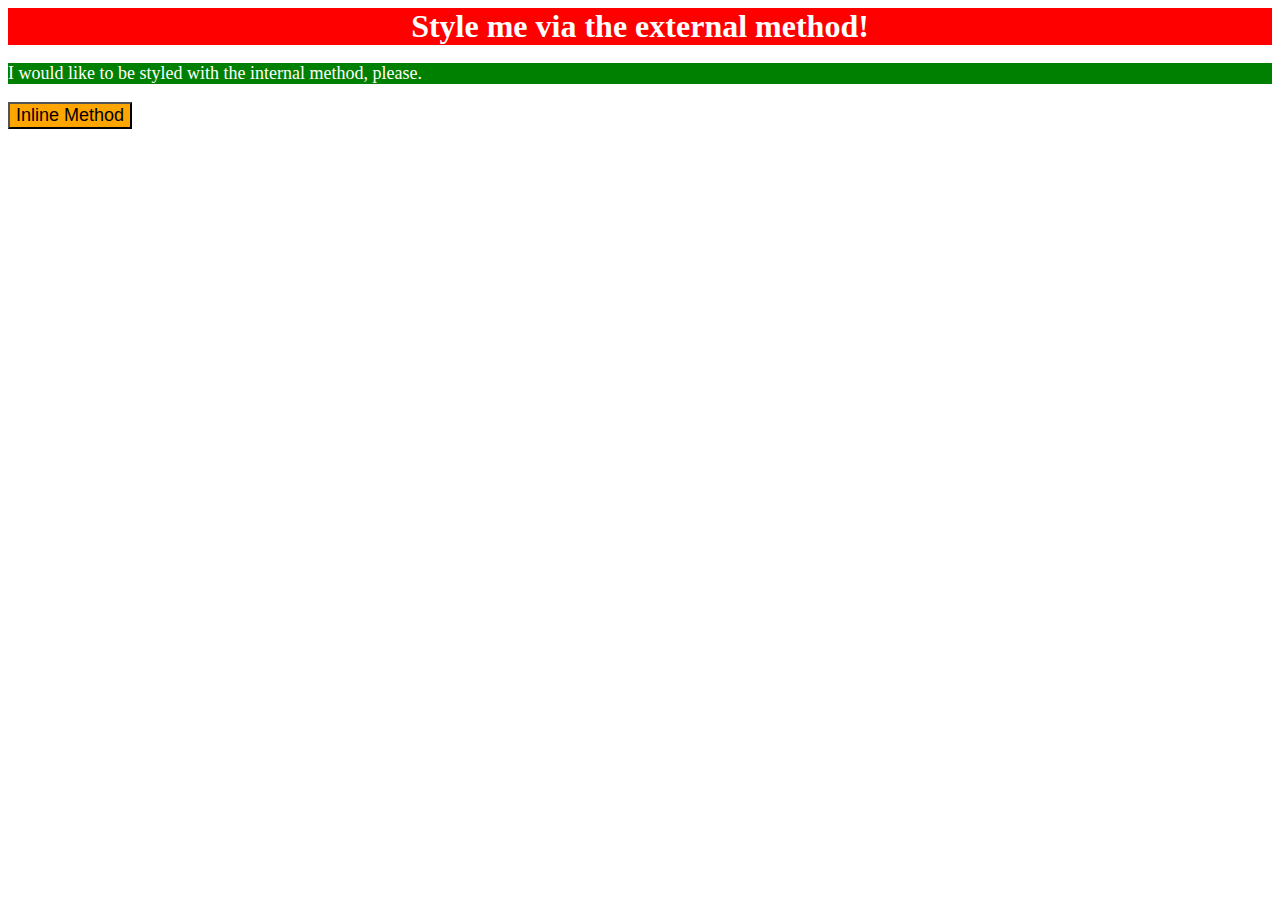
<file: foundations/intro-to-css/01-css-methods/index.html>
<!DOCTYPE html>
<html lang="en">
  <head>
    <meta charset="UTF-8">
    <meta http-equiv="X-UA-Compatible" content="IE=edge">
    <meta name="viewport" content="width=device-width, initial-scale=1.0">
    <link rel = "stylesheet", href = "styles.css">

    <style>
        p {
            background-color: green;
            color: white;
            font-size: 18px;
        }
    </style>


    <title>Methods for Adding CSS</title>
  </head>
  <body>
    <div>Style me via the external method!</div>
    <p>I would like to be styled with the internal method, please.</p>
    <button style = "background-color: orange; font-size: 18px;">Inline Method</button>
  </body>
</html>
</file>
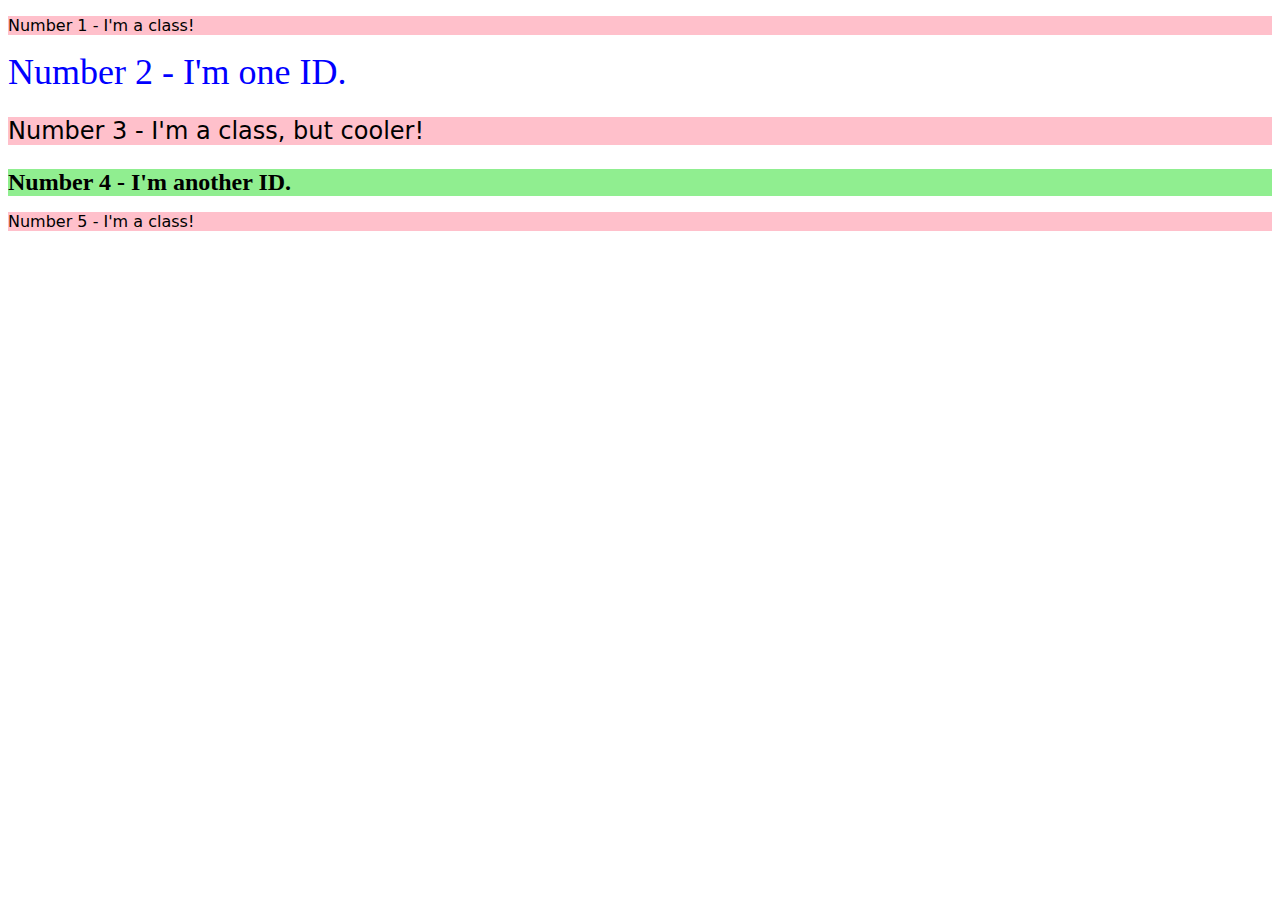
<file: foundations/intro-to-css/02-class-id-selectors/index.html>
<!DOCTYPE html>
<html lang="en">
  <head>
    <meta charset="UTF-8">
    <meta http-equiv="X-UA-Compatible" content="IE=edge">
    <meta name="viewport" content="width=device-width, initial-scale=1.0">
    <title>Class and ID Selectors</title>
    <link rel="stylesheet" href="style.css">
  </head>
  <body>
    <p class="common">Number 1 - I'm a class!</p>
    <div id="num2">Number 2 - I'm one ID.</div>
    <p class="common unique">Number 3 - I'm a class, but cooler!</p>
    <div id="num4">Number 4 - I'm another ID.</div>
    <p class="common">Number 5 - I'm a class!</p>
  </body>
</html>
</file>
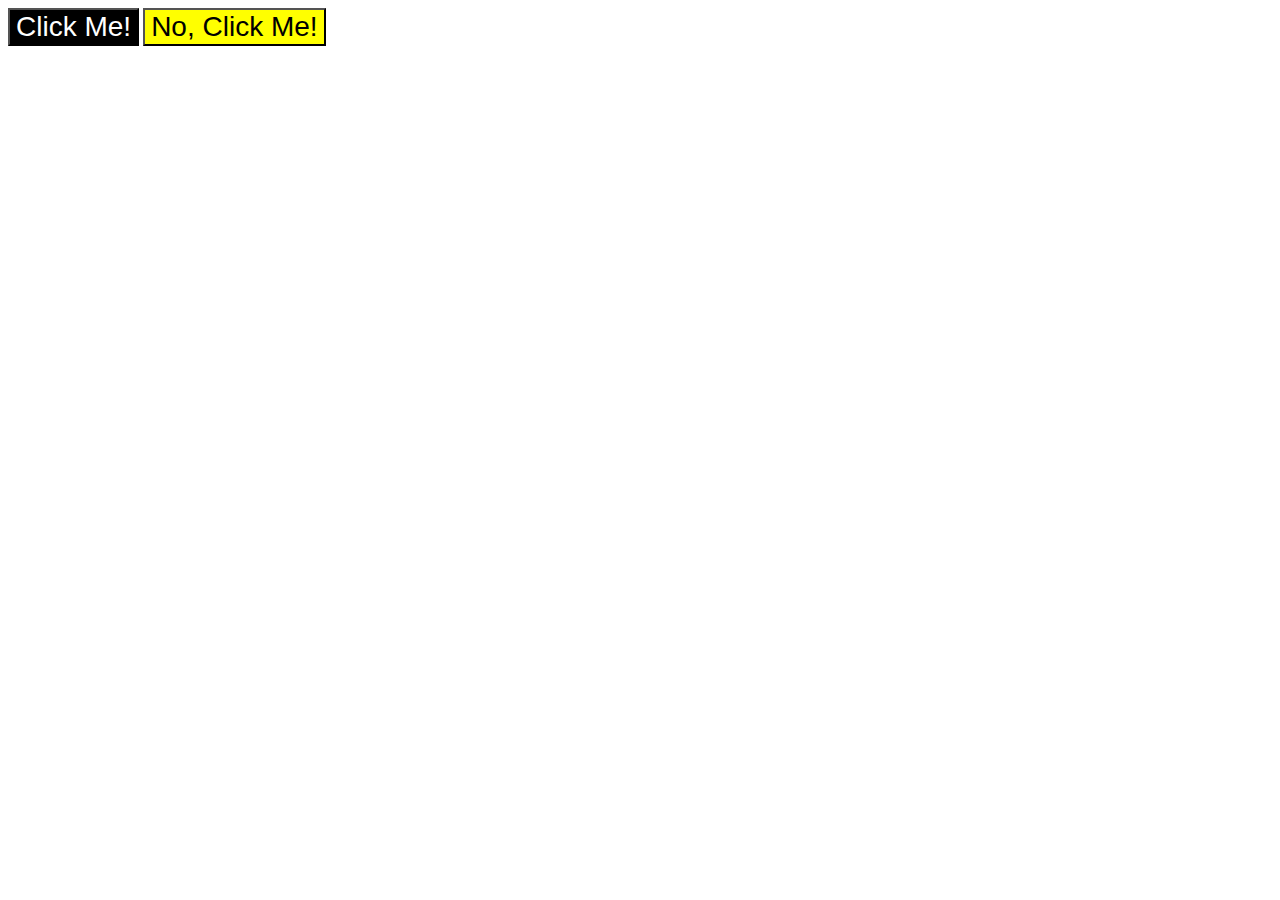
<file: foundations/intro-to-css/03-grouping-selectors/index.html>
<!DOCTYPE html>
<html lang="en">
  <head>
    <meta charset="UTF-8">
    <meta http-equiv="X-UA-Compatible" content="IE=edge">
    <meta name="viewport" content="width=device-width, initial-scale=1.0">
    <title>Grouping Selectors</title>
    <link rel="stylesheet" href="style.css">
  </head>
  <body>
    <button class="button1">Click Me!</button>
    <button class="button2">No, Click Me!</button>
  </body>
</html>
</file>
<file: foundations/intro-to-css/01-css-methods/styles.css>
div {
    background-color: red;
    color: white;
    font-size: 32px;
    text-align: center;
    font-weight: bold;
}
</file>
<file: foundations/intro-to-css/02-class-id-selectors/style.css>
/* Add CSS Styling */
.common {
    background-color: rgb(255,192,203);
    font-family: "Verdana", "DejaVu", "Sans", sans-serif;
}

.common.unique {
    font-size: 24px;
}

#num2 {
    color: #0000ff;
    font-size: 36px;
}

#num4 {
    background-color: lightgreen;
    font-size: 24px;
    font-weight: bold;
}
</file>
<file: foundations/intro-to-css/03-grouping-selectors/style.css>
.button1, .button2 {
    font-size: 28px;
    font-family: "Helvetica", "Times New Roman", sans-serif;
}

.button1 {
    background-color: black;
    color: white;
}

.button2 {
    background-color: yellow;
}
</file>
